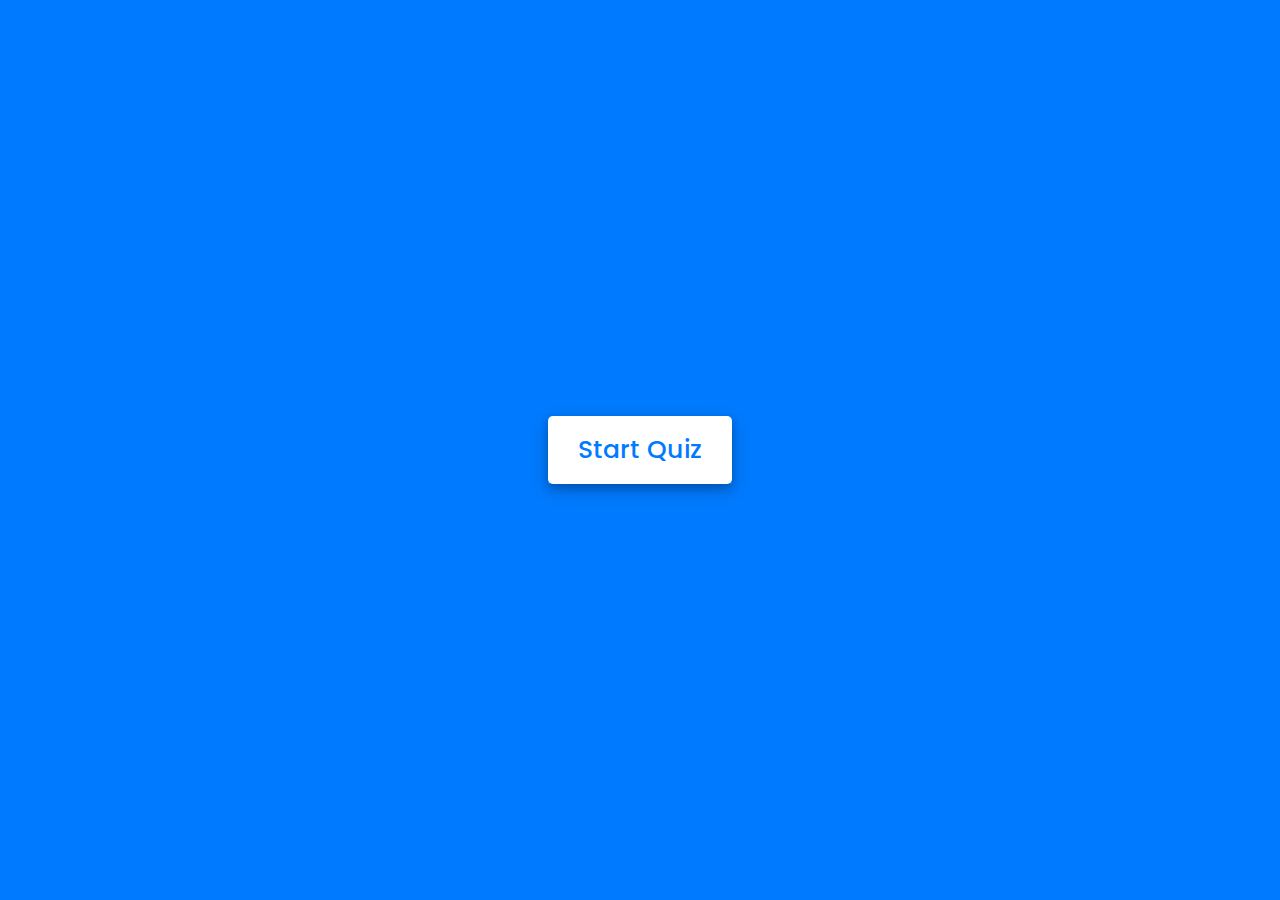
<file: mkt/index.html>
<!-- Created By CodingNepal - www.codingnepalweb.com  -->
<!DOCTYPE html>
<html lang="en">

<head>
    <meta charset="UTF-8">
    <meta name="viewport" content="width=device-width, initial-scale=1.0">
    <title>MKT</title>
    <link rel="stylesheet" href="style1.css">
    <!-- FontAweome CDN Link for Icons-->
    <link rel="stylesheet" href="https://cdnjs.cloudflare.com/ajax/libs/font-awesome/5.15.3/css/all.min.css" />
</head>

<body>
    <!-- start Quiz button -->
    <div class="start_btn"><button>Start Quiz</button></div>

    <!-- Info Box -->
    <div class="info_box">
        <div class="info-title"><span>Some Rules of this Quiz</span></div>
        <div class="info-list">
            <div class="info">1. You will have only <span>15 seconds</span> per each question.</div>
            <div class="info">2. Once you select your answer, it can't be undone.</div>
            <div class="info">3. You can't select any option once time goes off.</div>
            <div class="info">4. You can't exit from the Quiz while you're playing.</div>
            <div class="info">5. You'll get points on the basis of your correct answers.</div>
        </div>
        <div class="buttons">
            <button class="quit">Exit Quiz</button>
            <button class="restart">Continue</button>
        </div>
    </div>

    <!-- Quiz Box -->
    <div class="quiz_box">
        <header>
            <div class="title">MKT</div>
            <div class="runbox">
                <input class="input" type="text" id="pg" placeholder="">
                <div class="run_button">
                    <button class="quit">Run</button>
                </div>
            </div>
        </header>
        <section>
            <div class="que_text">
                <!-- Here I've inserted question from JavaScript -->
            </div>
            <div class="option_list">
                <!-- Here I've inserted options from JavaScript -->
            </div>
        </section>

        <!-- footer of Quiz Box -->
        <footer>
            <div class="total_que">
                <!-- Here I've inserted Question Count Number from JavaScript -->
            </div>
            <button class="next_btn">Next Quest</button>
        </footer>
    </div>

    <!-- Result Box -->
    <div class="result_box">
        <div class="icon">
            <i class="fas fa-crown"></i>
        </div>
        <div class="complete_text">You've completed the Quiz!</div>
        <div class="score_text">
            <!-- Here I've inserted Score Result from JavaScript -->
        </div>
        <div class="buttons">
            <button class="restart">Replay Quiz</button>
            <button class="quit">Quit Quiz</button>
        </div>
    </div>

    <!-- Inside this JavaScript file I've inserted Questions and Options only -->
    <script src="js/questions.js"></script>

    <!-- Inside this JavaScript file I've coded all Quiz Codes -->
    <script src="js/script.js"></script>

</body>

</html>
</file>
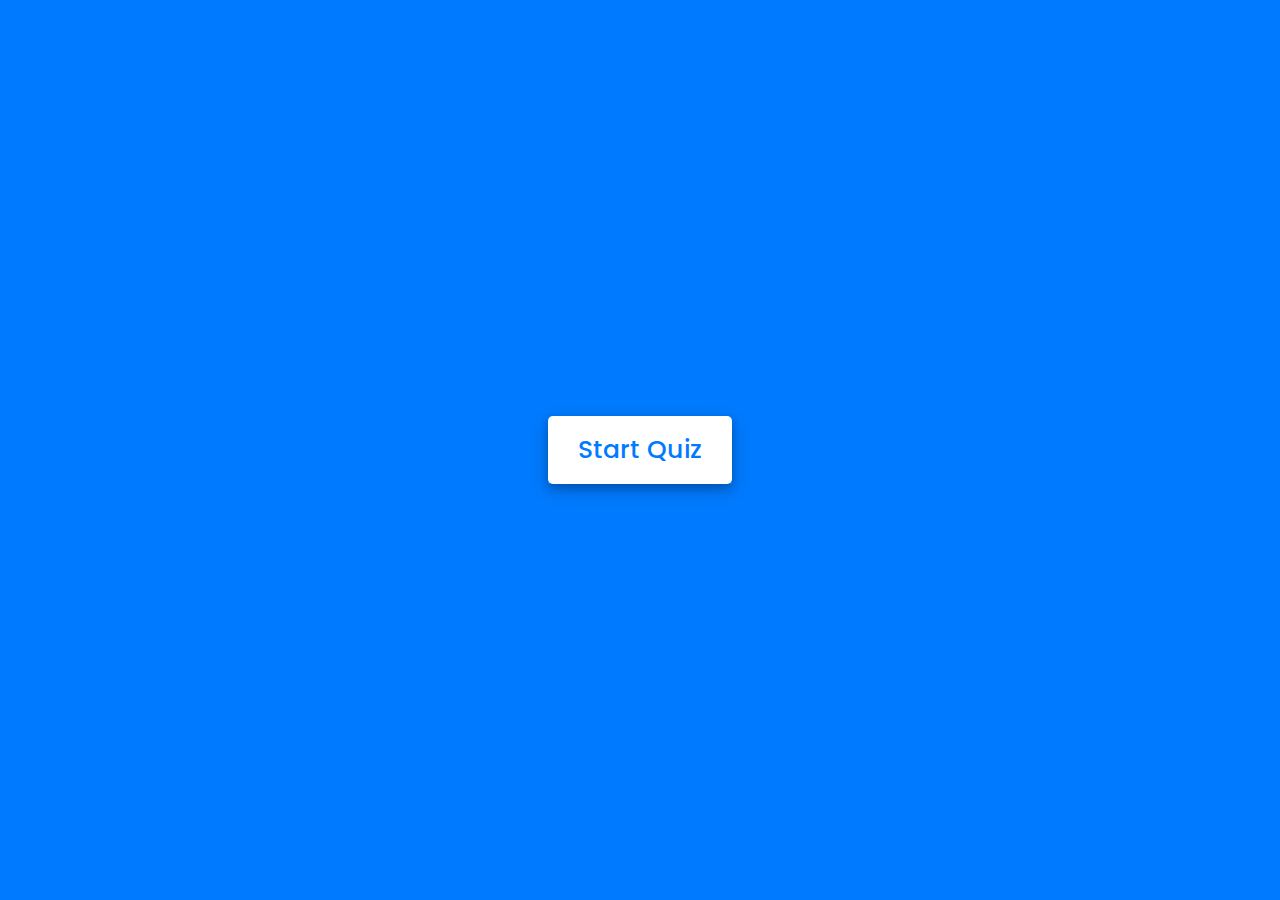
<file: ssg/index.html>
<!-- Created By CodingNepal - www.codingnepalweb.com  -->
<!DOCTYPE html>
<html lang="en">

<head>
    <meta charset="UTF-8">
    <meta name="viewport" content="width=device-width, initial-scale=1.0">
    <title>SSG</title>
    <link rel="stylesheet" href="style1.css">
    <!-- FontAweome CDN Link for Icons-->
    <link rel="stylesheet" href="https://cdnjs.cloudflare.com/ajax/libs/font-awesome/5.15.3/css/all.min.css" />
</head>

<body>
    <!-- start Quiz button -->
    <div class="start_btn"><button>Start Quiz</button></div>

    <!-- Info Box -->
    <div class="info_box">
        <div class="info-title"><span>Some Rules of this Quiz</span></div>
        <div class="info-list">
            <div class="info">1. You will have only <span>15 seconds</span> per each question.</div>
            <div class="info">2. Once you select your answer, it can't be undone.</div>
            <div class="info">3. You can't select any option once time goes off.</div>
            <div class="info">4. You can't exit from the Quiz while you're playing.</div>
            <div class="info">5. You'll get points on the basis of your correct answers.</div>
        </div>
        <div class="buttons">
            <button class="quit">Exit Quiz</button>
            <button class="restart">Continue</button>
        </div>
    </div>

    <!-- Quiz Box -->
    <div class="quiz_box">
        <header>
            <div class="title">SSG</div>
            <div class="runbox">
                <input class="input" type="text" id="pg" placeholder="">
                <div class="run_button">
                    <button class="quit">Run</button>
                </div>
            </div>
        </header>
        <section>
            <div class="que_text">
                <!-- Here I've inserted question from JavaScript -->
            </div>
            <div class="option_list">
                <!-- Here I've inserted options from JavaScript -->
            </div>
        </section>

        <!-- footer of Quiz Box -->
        <footer>
            <div class="total_que">
                <!-- Here I've inserted Question Count Number from JavaScript -->
            </div>
            <button class="next_btn">Next Quest</button>
        </footer>
    </div>

    <!-- Result Box -->
    <div class="result_box">
        <div class="icon">
            <i class="fas fa-crown"></i>
        </div>
        <div class="complete_text">You've completed the Quiz!</div>
        <div class="score_text">
            <!-- Here I've inserted Score Result from JavaScript -->
        </div>
        <div class="buttons">
            <button class="restart">Replay Quiz</button>
            <button class="quit">Quit Quiz</button>
        </div>
    </div>

    <!-- Inside this JavaScript file I've inserted Questions and Options only -->
    <script src="js/questions.js"></script>

    <!-- Inside this JavaScript file I've coded all Quiz Codes -->
    <script src="js/script.js"></script>

</body>

</html>
</file>
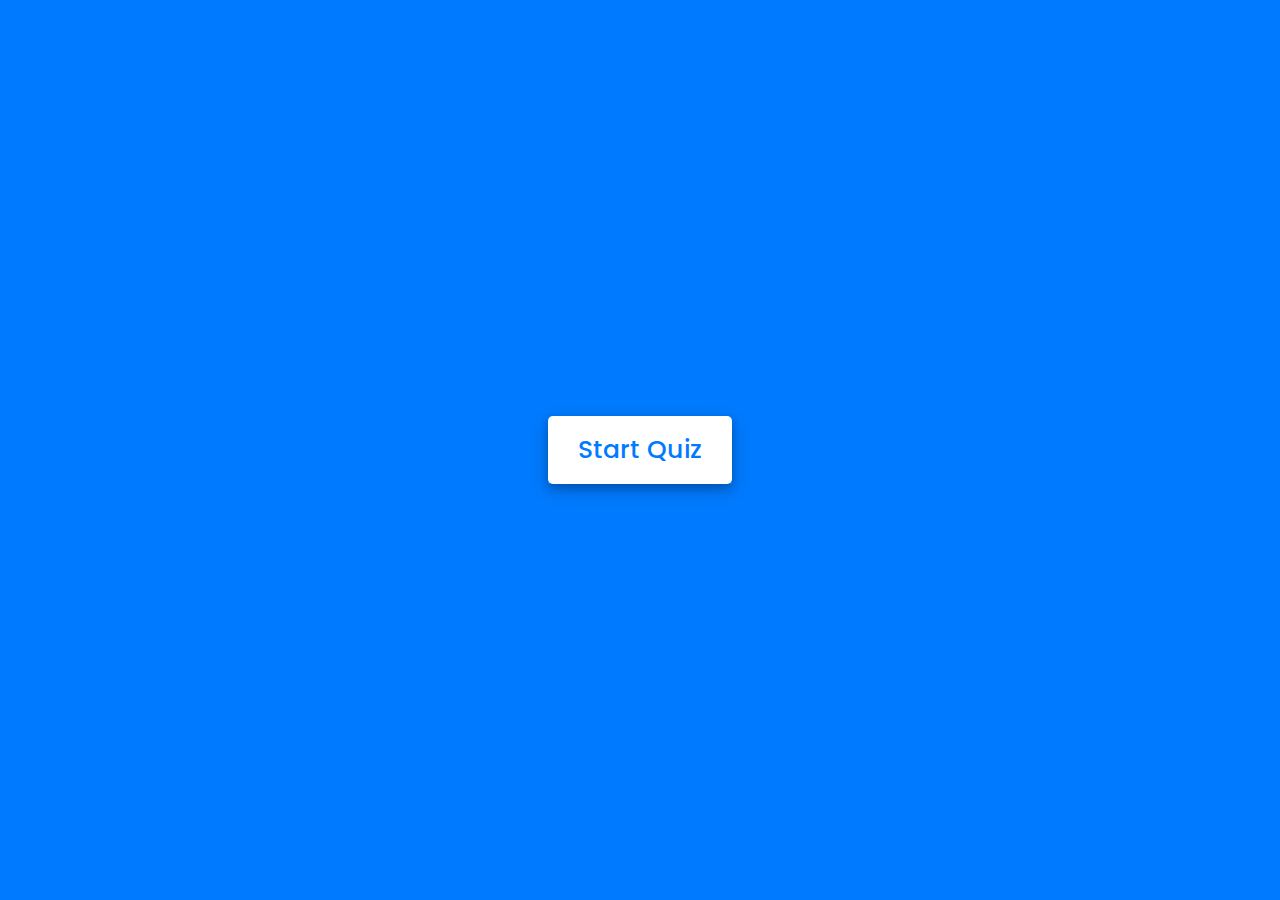
<file: mkt/mkt-test/index.html>
<!-- Created By CodingNepal - www.codingnepalweb.com  -->
<!DOCTYPE html>
<html lang="en">

<head>
    <meta charset="UTF-8">
    <meta name="viewport" content="width=device-width, initial-scale=1.0">
    <title>MKT</title>
    <link rel="stylesheet" href="style1.css">
    <!-- FontAweome CDN Link for Icons-->
    <link rel="stylesheet" href="https://cdnjs.cloudflare.com/ajax/libs/font-awesome/5.15.3/css/all.min.css" />
</head>

<body>
    <!-- start Quiz button -->
    <div class="start_btn"><button>Start Quiz</button></div>

    <!-- Info Box -->
    <div class="info_box">
        <div class="info-title"><span>Some Rules of this Quiz</span></div>
        <div class="info-list">
            <div class="">
                <p>So cau</p>
                <input class="input" type="text" id="sc" placeholder="40">
            </div>
            <div>
                <p>Gioi han</p>
                <input class="input" type="text" id="gh" placeholder="1000">
            </div>
        </div>
        <div class="buttons">
            <button class="quit">Exit Quiz</button>
            <button class="restart">Continue</button>
        </div>
    </div>

    <!-- Quiz Box -->
    <div class="quiz_box">
        <header>
            <div class="title">BAI KIEM TRA MKT</div>
        </header>
        <section>
            <div class="que_text">
                <!-- Here I've inserted question from JavaScript -->
            </div>
            <div class="option_list">
                <!-- Here I've inserted options from JavaScript -->
            </div>
        </section>

        <!-- footer of Quiz Box -->
        <footer>
            <div class="total_que">
                <!-- Here I've inserted Question Count Number from JavaScript -->
            </div>
            <button class="next_btn">Next Quest</button>
        </footer>
    </div>

    <!-- Result Box -->
    <div class="result_box">
        <div class="icon">
            <i class="fas fa-crown"></i>
        </div>
        <div class="complete_text">You've completed the Quiz!</div>
        <div class="score_text">
            <!-- Here I've inserted Score Result from JavaScript -->
        </div>
        <div class="buttons">
            <button class="restart">Replay Quiz</button>
            <button class="quit">Quit Quiz</button>
        </div>
    </div>

    <!-- Inside this JavaScript file I've inserted Questions and Options only -->
    <script src="../js/questions.js"></script>

    <!-- Inside this JavaScript file I've coded all Quiz Codes -->
    <script src="js/script.js"></script>

</body>

</html>
</file>
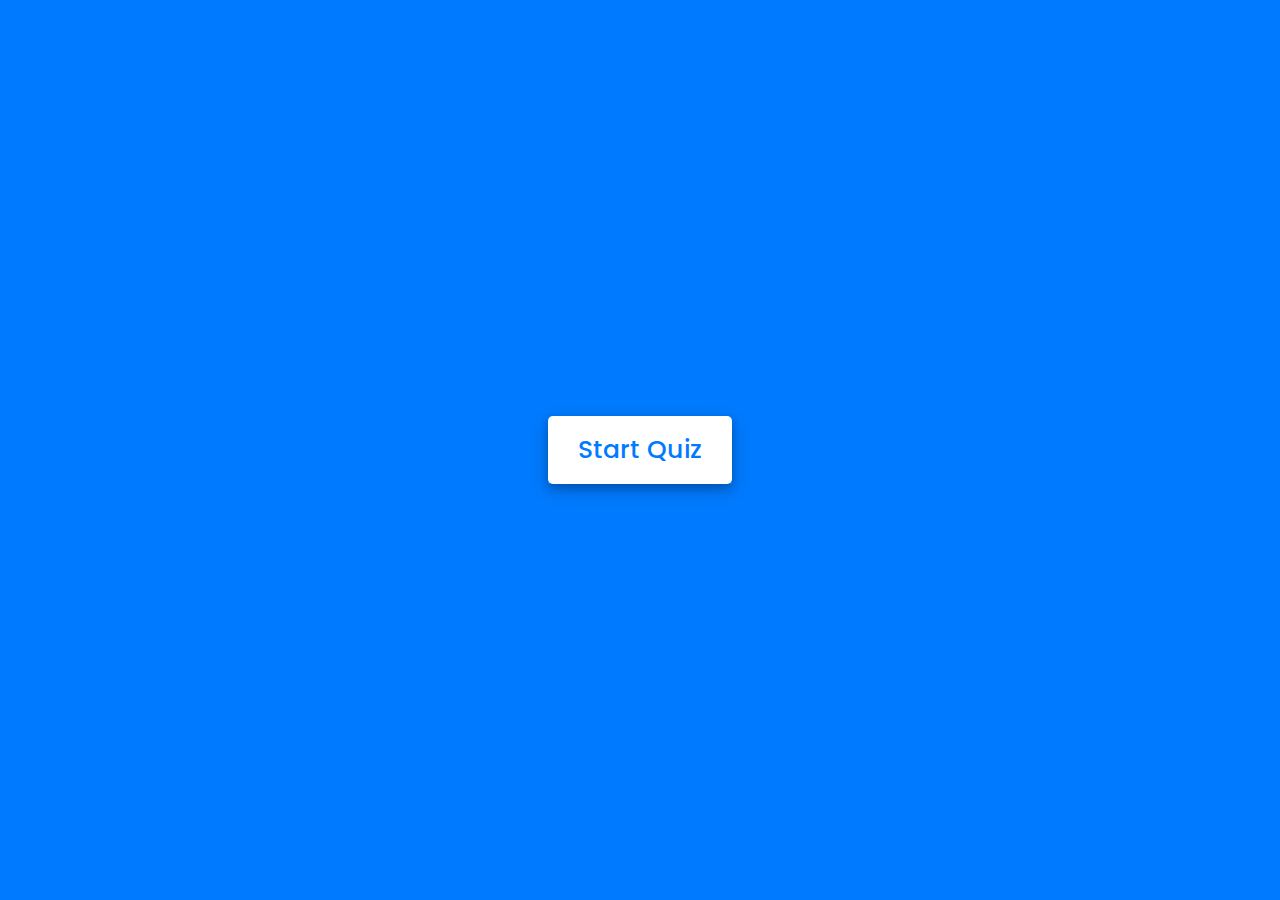
<file: ssg/ssg-test/index.html>
<!-- Created By CodingNepal - www.codingnepalweb.com  -->
<!DOCTYPE html>
<html lang="en">

<head>
    <meta charset="UTF-8">
    <meta name="viewport" content="width=device-width, initial-scale=1.0">
    <title>SSG quiz</title>
    <link rel="stylesheet" href="style1.css">
    <!-- FontAweome CDN Link for Icons-->
    <link rel="stylesheet" href="https://cdnjs.cloudflare.com/ajax/libs/font-awesome/5.15.3/css/all.min.css" />
</head>

<body>
    <!-- start Quiz button -->
    <div class="start_btn"><button>Start Quiz</button></div>

    <!-- Info Box -->
    <div class="info_box">
        <div class="info-title"><span>Some Rules of this Quiz</span></div>
        <div class="info-list">
            <div class="">
                <p>So cau</p>
                <input class="input" type="text" id="sc" placeholder="40">
            </div>
            <div>
                <p>Gioi han</p>
                <input class="input" type="text" id="gh" placeholder="1000">
            </div>
        </div>
        <div class="buttons">
            <button class="quit">Exit Quiz</button>
            <button class="restart">Continue</button>
        </div>
    </div>

    <!-- Quiz Box -->
    <div class="quiz_box">
        <header>
            <div class="title">BAI KIEM TRA SSG</div>
        </header>
        <section>
            <div class="que_text">
                <!-- Here I've inserted question from JavaScript -->
            </div>
            <div class="option_list">
                <!-- Here I've inserted options from JavaScript -->
            </div>
        </section>

        <!-- footer of Quiz Box -->
        <footer>
            <div class="total_que">
                <!-- Here I've inserted Question Count Number from JavaScript -->
            </div>
            <button class="next_btn">Next Quest</button>
        </footer>
    </div>

    <!-- Result Box -->
    <div class="result_box">
        <div class="icon">
            <i class="fas fa-crown"></i>
        </div>
        <div class="complete_text">You've completed the Quiz!</div>
        <div class="score_text">
            <!-- Here I've inserted Score Result from JavaScript -->
        </div>
        <div class="buttons">
            <button class="restart">Replay Quiz</button>
            <button class="quit">Quit Quiz</button>
        </div>
    </div>

    <!-- Inside this JavaScript file I've inserted Questions and Options only -->
    <script src="../js/questions.js"></script>

    <!-- Inside this JavaScript file I've coded all Quiz Codes -->
    <script src="js/script.js"></script>

</body>

</html>
</file>
<file: mkt/style1.css>
/* importing google fonts */
@import url('https://fonts.googleapis.com/css2?family=Poppins:wght@200;300;400;500;600;700&display=swap');

* {
    margin: 0;
    padding: 0;
    box-sizing: border-box;
    font-family: 'Poppins', sans-serif;
}

body {
    background: #007bff;
}

::selection {
    color: #fff;
    background: #007bff;
}

.start_btn,
.info_box,
.quiz_box,
.result_box {
    position: absolute;
    top: 50%;
    left: 50%;
    transform: translate(-50%, -50%);
    box-shadow: 0 4px 8px 0 rgba(0, 0, 0, 0.2),
        0 6px 20px 0 rgba(0, 0, 0, 0.19);
}

.info_box.activeInfo,
.quiz_box.activeQuiz,
.result_box.activeResult {
    opacity: 1;
    z-index: 5;
    pointer-events: auto;
    transform: translate(-50%, -50%) scale(1);
}

.start_btn button {
    font-size: 25px;
    font-weight: 500;
    color: #007bff;
    padding: 15px 30px;
    outline: none;
    border: none;
    border-radius: 5px;
    background: #fff;
    cursor: pointer;
}

.info_box {
    width: 550px;
    background: #fff;
    border-radius: 5px;
    transform: translate(-50%, -50%) scale(0.9);
    opacity: 0;
    pointer-events: none;
    transition: all 0.3s ease;
}

.info_box .info-title {
    height: 60px;
    width: 100%;
    border-bottom: 1px solid lightgrey;
    display: flex;
    align-items: center;
    padding: 0 30px;
    border-radius: 5px 5px 0 0;
    font-size: 20px;
    font-weight: 600;
}

.info_box .info-list {
    padding: 15px 30px;
}

.info_box .info-list .info {
    margin: 5px 0;
    font-size: 17px;
}

.info_box .info-list .info span {
    font-weight: 600;
    color: #007bff;
}

.info_box .buttons {
    height: 60px;
    display: flex;
    align-items: center;
    justify-content: flex-end;
    padding: 0 30px;
    border-top: 1px solid lightgrey;
}

.info_box .buttons button {
    margin: 0 5px;
    height: 40px;
    width: 100px;
    font-size: 16px;
    font-weight: 500;
    cursor: pointer;
    border: none;
    outline: none;
    border-radius: 5px;
    border: 1px solid #007bff;
    transition: all 0.3s ease;
}

.quiz_box {
    width: 550px;
    background: #fff;
    border-radius: 5px;
    transform: translate(-50%, -50%) scale(0.9);
    opacity: 0;
    pointer-events: none;
    transition: all 0.3s ease;
}

.quiz_box header {
    position: relative;
    z-index: 2;
    height: 70px;
    padding: 0 30px;
    background: #fff;
    border-radius: 5px 5px 0 0;
    display: flex;
    align-items: center;
    justify-content: space-between;
    box-shadow: 0px 3px 5px 1px rgba(0, 0, 0, 0.1);
}

.quiz_box header .runbox {
    background: #fff;
    display: flex;
    align-items: flex-end;
}

.quiz_box header .runbox .input {
    height: 40px;
    width: 60px;
    padding: 0 10px;
    border-radius: 3px;
    border: 1px solid #007bff;
    font-size: 18px;
    outline: none;
}

.quiz_box header .title {
    font-size: 20px;
    font-weight: 600;
}

.quiz_box header .timer {
    color: #004085;
    background: #cce5ff;
    border: 1px solid #b8daff;
    height: 45px;
    padding: 0 8px;
    border-radius: 5px;
    display: flex;
    align-items: center;
    justify-content: space-between;
    width: 145px;
}

.quiz_box header .timer .time_left_txt {
    font-weight: 400;
    font-size: 17px;
    user-select: none;
}

.quiz_box header .timer .timer_sec {
    font-size: 18px;
    font-weight: 500;
    height: 30px;
    width: 45px;
    color: #fff;
    border-radius: 5px;
    line-height: 30px;
    text-align: center;
    background: #343a40;
    border: 1px solid #343a40;
    user-select: none;
}

.quiz_box header .time_line {
    position: absolute;
    bottom: 0px;
    left: 0px;
    height: 3px;
    background: #007bff;
}

.quiz_box .run_button button {
    margin: 0 5px;
    height: 40px;
    width: 60px;
    font-size: 16px;
    font-weight: 500;
    cursor: pointer;
    border: none;
    outline: none;
    border-radius: 5px;
    border: 1px solid #007bff;
    transition: all 0.3s ease;
}

section {
    padding: 25px 30px 20px 30px;
    background: #fff;
}

section .que_text {
    font-size: 25px;
    font-weight: 600;
}

section .option_list {
    padding: 20px 0px;
    display: block;
}

section .option_list .option {
    background: aliceblue;
    border: 1px solid #84c5fe;
    border-radius: 5px;
    padding: 8px 15px;
    font-size: 17px;
    margin-bottom: 15px;
    cursor: pointer;
    transition: all 0.3s ease;
    display: flex;
    align-items: center;
    justify-content: space-between;
}

section .option_list .option:last-child {
    margin-bottom: 0px;
}

section .option_list .option:hover {
    color: #004085;
    background: #cce5ff;
    border: 1px solid #b8daff;
}

section .option_list .option.correct {
    color: #155724;
    background: #d4edda;
    border: 1px solid #c3e6cb;
}

section .option_list .option.incorrect {
    color: #721c24;
    background: #f8d7da;
    border: 1px solid #f5c6cb;
}

section .option_list .option.disabled {
    pointer-events: none;
}

section .option_list .option .icon {
    height: 26px;
    width: 26px;
    border: 2px solid transparent;
    border-radius: 50%;
    text-align: center;
    font-size: 13px;
    pointer-events: none;
    transition: all 0.3s ease;
    line-height: 24px;
}

.option_list .option .icon.tick {
    color: #23903c;
    border-color: #23903c;
    background: #d4edda;
}

.option_list .option .icon.cross {
    color: #a42834;
    background: #f8d7da;
    border-color: #a42834;
}

footer {
    height: 60px;
    padding: 0 30px;
    display: flex;
    align-items: center;
    justify-content: space-between;
    border-top: 1px solid lightgrey;
}

footer .total_que span {
    display: flex;
    user-select: none;
}

footer .total_que span p {
    font-weight: 500;
    padding: 0 5px;
}

footer .total_que span p:first-child {
    padding-left: 0px;
}

footer button {
    height: 40px;
    padding: 0 13px;
    font-size: 18px;
    font-weight: 400;
    cursor: pointer;
    border: none;
    outline: none;
    color: #fff;
    border-radius: 5px;
    background: #007bff;
    border: 1px solid #007bff;
    line-height: 10px;
    opacity: 0;
    pointer-events: none;
    transform: scale(0.95);
    transition: all 0.3s ease;
}

footer button:hover {
    background: #0263ca;
}

footer button.show {
    opacity: 1;
    pointer-events: auto;
    transform: scale(1);
}

.result_box {
    background: #fff;
    border-radius: 5px;
    display: flex;
    padding: 25px 30px;
    width: 450px;
    align-items: center;
    flex-direction: column;
    justify-content: center;
    transform: translate(-50%, -50%) scale(0.9);
    opacity: 0;
    pointer-events: none;
    transition: all 0.3s ease;
}

.result_box .icon {
    font-size: 100px;
    color: #007bff;
    margin-bottom: 10px;
}

.result_box .complete_text {
    font-size: 20px;
    font-weight: 500;
}

.result_box .score_text span {
    display: flex;
    margin: 10px 0;
    font-size: 18px;
    font-weight: 500;
}

.result_box .score_text span p {
    padding: 0 4px;
    font-weight: 600;
}

.result_box .buttons {
    display: flex;
    margin: 20px 0;
}

.result_box .buttons button {
    margin: 0 10px;
    height: 45px;
    padding: 0 20px;
    font-size: 18px;
    font-weight: 500;
    cursor: pointer;
    border: none;
    outline: none;
    border-radius: 5px;
    border: 1px solid #007bff;
    transition: all 0.3s ease;
}

.buttons button.restart {
    color: #fff;
    background: #007bff;
}

.buttons button.restart:hover {
    background: #0263ca;
}

.buttons button.quit {
    color: #007bff;
    background: #fff;
}

.buttons button.quit:hover {
    color: #fff;
    background: #007bff;
}

.run_button button.quit {
    color: #007bff;
    background: #fff;
}

.run_button button.quit:hover {
    color: #fff;
    background: #007bff;
}
</file>
<file: ssg/style1.css>
/* importing google fonts */
@import url('https://fonts.googleapis.com/css2?family=Poppins:wght@200;300;400;500;600;700&display=swap');

* {
    margin: 0;
    padding: 0;
    box-sizing: border-box;
    font-family: 'Poppins', sans-serif;
}

body {
    background: #007bff;
}

::selection {
    color: #fff;
    background: #007bff;
}

.start_btn,
.info_box,
.quiz_box,
.result_box {
    position: absolute;
    top: 50%;
    left: 50%;
    transform: translate(-50%, -50%);
    box-shadow: 0 4px 8px 0 rgba(0, 0, 0, 0.2),
        0 6px 20px 0 rgba(0, 0, 0, 0.19);
}

.info_box.activeInfo,
.quiz_box.activeQuiz,
.result_box.activeResult {
    opacity: 1;
    z-index: 5;
    pointer-events: auto;
    transform: translate(-50%, -50%) scale(1);
}

.start_btn button {
    font-size: 25px;
    font-weight: 500;
    color: #007bff;
    padding: 15px 30px;
    outline: none;
    border: none;
    border-radius: 5px;
    background: #fff;
    cursor: pointer;
}

.info_box {
    width: 550px;
    background: #fff;
    border-radius: 5px;
    transform: translate(-50%, -50%) scale(0.9);
    opacity: 0;
    pointer-events: none;
    transition: all 0.3s ease;
}

.info_box .info-title {
    height: 60px;
    width: 100%;
    border-bottom: 1px solid lightgrey;
    display: flex;
    align-items: center;
    padding: 0 30px;
    border-radius: 5px 5px 0 0;
    font-size: 20px;
    font-weight: 600;
}

.info_box .info-list {
    padding: 15px 30px;
}

.info_box .info-list .info {
    margin: 5px 0;
    font-size: 17px;
}

.info_box .info-list .info span {
    font-weight: 600;
    color: #007bff;
}

.info_box .buttons {
    height: 60px;
    display: flex;
    align-items: center;
    justify-content: flex-end;
    padding: 0 30px;
    border-top: 1px solid lightgrey;
}

.info_box .buttons button {
    margin: 0 5px;
    height: 40px;
    width: 100px;
    font-size: 16px;
    font-weight: 500;
    cursor: pointer;
    border: none;
    outline: none;
    border-radius: 5px;
    border: 1px solid #007bff;
    transition: all 0.3s ease;
}

.quiz_box {
    width: 550px;
    background: #fff;
    border-radius: 5px;
    transform: translate(-50%, -50%) scale(0.9);
    opacity: 0;
    pointer-events: none;
    transition: all 0.3s ease;
}

.quiz_box header {
    position: relative;
    z-index: 2;
    height: 70px;
    padding: 0 30px;
    background: #fff;
    border-radius: 5px 5px 0 0;
    display: flex;
    align-items: center;
    justify-content: space-between;
    box-shadow: 0px 3px 5px 1px rgba(0, 0, 0, 0.1);
}

.quiz_box header .runbox {
    background: #fff;
    display: flex;
    align-items: flex-end;
}

.quiz_box header .runbox .input {
    height: 40px;
    width: 60px;
    padding: 0 10px;
    border-radius: 3px;
    border: 1px solid #007bff;
    font-size: 18px;
    outline: none;
}

.quiz_box header .title {
    font-size: 20px;
    font-weight: 600;
}

.quiz_box header .timer {
    color: #004085;
    background: #cce5ff;
    border: 1px solid #b8daff;
    height: 45px;
    padding: 0 8px;
    border-radius: 5px;
    display: flex;
    align-items: center;
    justify-content: space-between;
    width: 145px;
}

.quiz_box header .timer .time_left_txt {
    font-weight: 400;
    font-size: 17px;
    user-select: none;
}

.quiz_box header .timer .timer_sec {
    font-size: 18px;
    font-weight: 500;
    height: 30px;
    width: 45px;
    color: #fff;
    border-radius: 5px;
    line-height: 30px;
    text-align: center;
    background: #343a40;
    border: 1px solid #343a40;
    user-select: none;
}

.quiz_box header .time_line {
    position: absolute;
    bottom: 0px;
    left: 0px;
    height: 3px;
    background: #007bff;
}

.quiz_box .run_button button {
    margin: 0 5px;
    height: 40px;
    width: 60px;
    font-size: 16px;
    font-weight: 500;
    cursor: pointer;
    border: none;
    outline: none;
    border-radius: 5px;
    border: 1px solid #007bff;
    transition: all 0.3s ease;
}

section {
    padding: 25px 30px 20px 30px;
    background: #fff;
}

section .que_text {
    font-size: 25px;
    font-weight: 600;
}

section .option_list {
    padding: 20px 0px;
    display: block;
}

section .option_list .option {
    background: aliceblue;
    border: 1px solid #84c5fe;
    border-radius: 5px;
    padding: 8px 15px;
    font-size: 17px;
    margin-bottom: 15px;
    cursor: pointer;
    transition: all 0.3s ease;
    display: flex;
    align-items: center;
    justify-content: space-between;
}

section .option_list .option:last-child {
    margin-bottom: 0px;
}

section .option_list .option:hover {
    color: #004085;
    background: #cce5ff;
    border: 1px solid #b8daff;
}

section .option_list .option.correct {
    color: #155724;
    background: #d4edda;
    border: 1px solid #c3e6cb;
}

section .option_list .option.incorrect {
    color: #721c24;
    background: #f8d7da;
    border: 1px solid #f5c6cb;
}

section .option_list .option.disabled {
    pointer-events: none;
}

section .option_list .option .icon {
    height: 26px;
    width: 26px;
    border: 2px solid transparent;
    border-radius: 50%;
    text-align: center;
    font-size: 13px;
    pointer-events: none;
    transition: all 0.3s ease;
    line-height: 24px;
}

.option_list .option .icon.tick {
    color: #23903c;
    border-color: #23903c;
    background: #d4edda;
}

.option_list .option .icon.cross {
    color: #a42834;
    background: #f8d7da;
    border-color: #a42834;
}

footer {
    height: 60px;
    padding: 0 30px;
    display: flex;
    align-items: center;
    justify-content: space-between;
    border-top: 1px solid lightgrey;
}

footer .total_que span {
    display: flex;
    user-select: none;
}

footer .total_que span p {
    font-weight: 500;
    padding: 0 5px;
}

footer .total_que span p:first-child {
    padding-left: 0px;
}

footer button {
    height: 40px;
    padding: 0 13px;
    font-size: 18px;
    font-weight: 400;
    cursor: pointer;
    border: none;
    outline: none;
    color: #fff;
    border-radius: 5px;
    background: #007bff;
    border: 1px solid #007bff;
    line-height: 10px;
    opacity: 0;
    pointer-events: none;
    transform: scale(0.95);
    transition: all 0.3s ease;
}

footer button:hover {
    background: #0263ca;
}

footer button.show {
    opacity: 1;
    pointer-events: auto;
    transform: scale(1);
}

.result_box {
    background: #fff;
    border-radius: 5px;
    display: flex;
    padding: 25px 30px;
    width: 450px;
    align-items: center;
    flex-direction: column;
    justify-content: center;
    transform: translate(-50%, -50%) scale(0.9);
    opacity: 0;
    pointer-events: none;
    transition: all 0.3s ease;
}

.result_box .icon {
    font-size: 100px;
    color: #007bff;
    margin-bottom: 10px;
}

.result_box .complete_text {
    font-size: 20px;
    font-weight: 500;
}

.result_box .score_text span {
    display: flex;
    margin: 10px 0;
    font-size: 18px;
    font-weight: 500;
}

.result_box .score_text span p {
    padding: 0 4px;
    font-weight: 600;
}

.result_box .buttons {
    display: flex;
    margin: 20px 0;
}

.result_box .buttons button {
    margin: 0 10px;
    height: 45px;
    padding: 0 20px;
    font-size: 18px;
    font-weight: 500;
    cursor: pointer;
    border: none;
    outline: none;
    border-radius: 5px;
    border: 1px solid #007bff;
    transition: all 0.3s ease;
}

.buttons button.restart {
    color: #fff;
    background: #007bff;
}

.buttons button.restart:hover {
    background: #0263ca;
}

.buttons button.quit {
    color: #007bff;
    background: #fff;
}

.buttons button.quit:hover {
    color: #fff;
    background: #007bff;
}

.run_button button.quit {
    color: #007bff;
    background: #fff;
}

.run_button button.quit:hover {
    color: #fff;
    background: #007bff;
}
</file>
<file: mkt/mkt-test/style1.css>
/* importing google fonts */
@import url('https://fonts.googleapis.com/css2?family=Poppins:wght@200;300;400;500;600;700&display=swap');

* {
    margin: 0;
    padding: 0;
    box-sizing: border-box;
    font-family: 'Poppins', sans-serif;
}

body {
    background: #007bff;
}

::selection {
    color: #fff;
    background: #007bff;
}

.start_btn,
.info_box,
.quiz_box,
.result_box {
    position: absolute;
    top: 50%;
    left: 50%;
    transform: translate(-50%, -50%);
    box-shadow: 0 4px 8px 0 rgba(0, 0, 0, 0.2),
        0 6px 20px 0 rgba(0, 0, 0, 0.19);
}

.info_box.activeInfo,
.quiz_box.activeQuiz,
.result_box.activeResult {
    opacity: 1;
    z-index: 5;
    pointer-events: auto;
    transform: translate(-50%, -50%) scale(1);
}

.input {
    height: 40px;
    width: 60px;
    padding: 0 10px;
    border-radius: 3px;
    border: 1px solid #007bff;
    font-size: 18px;
    outline: none;
}

.start_btn button {
    font-size: 25px;
    font-weight: 500;
    color: #007bff;
    padding: 15px 30px;
    outline: none;
    border: none;
    border-radius: 5px;
    background: #fff;
    cursor: pointer;
}

.info_box {
    width: auto;
    background: #fff;
    border-radius: 5px;
    transform: translate(-50%, -50%) scale(0.9);
    opacity: 0;
    pointer-events: none;
    transition: all 0.3s ease;
}

.info_box .info-title {
    height: 60px;
    width: 100%;
    border-bottom: 1px solid lightgrey;
    display: flex;
    align-items: center;
    padding: 0 30px;
    border-radius: 5px 5px 0 0;
    font-size: 20px;
    font-weight: 600;
}

.info_box .info-list {
    padding: 15px 30px;
    display: flex;
    align-items: center;
    justify-content: space-between;
}

.info_box .info-list .info {
    margin: 5px 0;
    font-size: 17px;
}

.info_box .info-list .info span {
    font-weight: 600;
    color: #007bff;
}

.info_box .buttons {
    height: 60px;
    display: flex;
    align-items: center;
    justify-content: flex-end;
    padding: 0 30px;
    border-top: 1px solid lightgrey;
}

.info_box .buttons button {
    margin: 0 5px;
    height: 40px;
    width: 100px;
    font-size: 16px;
    font-weight: 500;
    cursor: pointer;
    border: none;
    outline: none;
    border-radius: 5px;
    border: 1px solid #007bff;
    transition: all 0.3s ease;
}

.quiz_box {
    width: 550px;
    background: #fff;
    border-radius: 5px;
    transform: translate(-50%, -50%) scale(0.9);
    opacity: 0;
    pointer-events: none;
    transition: all 0.3s ease;
}

.quiz_box header {
    position: relative;
    z-index: 2;
    height: 70px;
    padding: 0 30px;
    background: #fff;
    border-radius: 5px 5px 0 0;
    display: flex;
    align-items: center;
    justify-content: space-between;
    box-shadow: 0px 3px 5px 1px rgba(0, 0, 0, 0.1);
}

.quiz_box header .runbox {
    background: #fff;
    display: flex;
    align-items: flex-end;
}

.quiz_box header .runbox .input {
    height: 40px;
    width: 60px;
    padding: 0 10px;
    border-radius: 3px;
    border: 1px solid #007bff;
    font-size: 18px;
    outline: none;
}

.quiz_box header .title {
    font-size: 20px;
    font-weight: 600;
}

.quiz_box header .timer {
    color: #004085;
    background: #cce5ff;
    border: 1px solid #b8daff;
    height: 45px;
    padding: 0 8px;
    border-radius: 5px;
    display: flex;
    align-items: center;
    justify-content: space-between;
    width: 145px;
}

.quiz_box header .timer .time_left_txt {
    font-weight: 400;
    font-size: 17px;
    user-select: none;
}

.quiz_box header .timer .timer_sec {
    font-size: 18px;
    font-weight: 500;
    height: 30px;
    width: 45px;
    color: #fff;
    border-radius: 5px;
    line-height: 30px;
    text-align: center;
    background: #343a40;
    border: 1px solid #343a40;
    user-select: none;
}

.quiz_box header .time_line {
    position: absolute;
    bottom: 0px;
    left: 0px;
    height: 3px;
    background: #007bff;
}

.quiz_box .run_button button {
    margin: 0 5px;
    height: 40px;
    width: 60px;
    font-size: 16px;
    font-weight: 500;
    cursor: pointer;
    border: none;
    outline: none;
    border-radius: 5px;
    border: 1px solid #007bff;
    transition: all 0.3s ease;
}

section {
    padding: 25px 30px 20px 30px;
    background: #fff;
}

section .que_text {
    font-size: 25px;
    font-weight: 600;
}

section .option_list {
    padding: 20px 0px;
    display: block;
}

section .option_list .option {
    background: aliceblue;
    border: 1px solid #84c5fe;
    border-radius: 5px;
    padding: 8px 15px;
    font-size: 17px;
    margin-bottom: 15px;
    cursor: pointer;
    transition: all 0.3s ease;
    display: flex;
    align-items: center;
    justify-content: space-between;
}

section .option_list .option:last-child {
    margin-bottom: 0px;
}

section .option_list .option:hover {
    color: #004085;
    background: #cce5ff;
    border: 1px solid #b8daff;
}

section .option_list .option.correct {
    color: #155724;
    background: #d4edda;
    border: 1px solid #c3e6cb;
}

section .option_list .option.incorrect {
    color: #721c24;
    background: #f8d7da;
    border: 1px solid #f5c6cb;
}

section .option_list .option.disabled {
    pointer-events: none;
}

section .option_list .option .icon {
    height: 26px;
    width: 26px;
    border: 2px solid transparent;
    border-radius: 50%;
    text-align: center;
    font-size: 13px;
    pointer-events: none;
    transition: all 0.3s ease;
    line-height: 24px;
}

.option_list .option .icon.tick {
    color: #23903c;
    border-color: #23903c;
    background: #d4edda;
}

.option_list .option .icon.cross {
    color: #a42834;
    background: #f8d7da;
    border-color: #a42834;
}

footer {
    height: 60px;
    padding: 0 30px;
    display: flex;
    align-items: center;
    justify-content: space-between;
    border-top: 1px solid lightgrey;
}

footer .total_que span {
    display: flex;
    user-select: none;
}

footer .total_que span p {
    font-weight: 500;
    padding: 0 5px;
}

footer .total_que span p:first-child {
    padding-left: 0px;
}

footer button {
    height: 40px;
    padding: 0 13px;
    font-size: 18px;
    font-weight: 400;
    cursor: pointer;
    border: none;
    outline: none;
    color: #fff;
    border-radius: 5px;
    background: #007bff;
    border: 1px solid #007bff;
    line-height: 10px;
    opacity: 0;
    pointer-events: none;
    transform: scale(0.95);
    transition: all 0.3s ease;
}

footer button:hover {
    background: #0263ca;
}

footer button.show {
    opacity: 1;
    pointer-events: auto;
    transform: scale(1);
}

.result_box {
    background: #fff;
    border-radius: 5px;
    display: flex;
    padding: 25px 30px;
    width: 450px;
    align-items: center;
    flex-direction: column;
    justify-content: center;
    transform: translate(-50%, -50%) scale(0.9);
    opacity: 0;
    pointer-events: none;
    transition: all 0.3s ease;
}

.result_box .icon {
    font-size: 100px;
    color: #007bff;
    margin-bottom: 10px;
}

.result_box .complete_text {
    font-size: 20px;
    font-weight: 500;
}

.result_box .score_text span {
    display: flex;
    margin: 10px 0;
    font-size: 18px;
    font-weight: 500;
}

.result_box .score_text span p {
    padding: 0 4px;
    font-weight: 600;
}

.result_box .buttons {
    display: flex;
    margin: 20px 0;
}

.result_box .buttons button {
    margin: 0 10px;
    height: 45px;
    padding: 0 20px;
    font-size: 18px;
    font-weight: 500;
    cursor: pointer;
    border: none;
    outline: none;
    border-radius: 5px;
    border: 1px solid #007bff;
    transition: all 0.3s ease;
}

.buttons button.restart {
    color: #fff;
    background: #007bff;
}

.buttons button.restart:hover {
    background: #0263ca;
}

.buttons button.quit {
    color: #007bff;
    background: #fff;
}

.buttons button.quit:hover {
    color: #fff;
    background: #007bff;
}

.run_button button.quit {
    color: #007bff;
    background: #fff;
}

.run_button button.quit:hover {
    color: #fff;
    background: #007bff;
}
</file>
<file: ssg/ssg-test/style1.css>
/* importing google fonts */
@import url('https://fonts.googleapis.com/css2?family=Poppins:wght@200;300;400;500;600;700&display=swap');

* {
    margin: 0;
    padding: 0;
    box-sizing: border-box;
    font-family: 'Poppins', sans-serif;
}

body {
    background: #007bff;
}

::selection {
    color: #fff;
    background: #007bff;
}

.start_btn,
.info_box,
.quiz_box,
.result_box {
    position: absolute;
    top: 50%;
    left: 50%;
    transform: translate(-50%, -50%);
    box-shadow: 0 4px 8px 0 rgba(0, 0, 0, 0.2),
        0 6px 20px 0 rgba(0, 0, 0, 0.19);
}

.info_box.activeInfo,
.quiz_box.activeQuiz,
.result_box.activeResult {
    opacity: 1;
    z-index: 5;
    pointer-events: auto;
    transform: translate(-50%, -50%) scale(1);
}

.input {
    height: 40px;
    width: 60px;
    padding: 0 10px;
    border-radius: 3px;
    border: 1px solid #007bff;
    font-size: 18px;
    outline: none;
}

.start_btn button {
    font-size: 25px;
    font-weight: 500;
    color: #007bff;
    padding: 15px 30px;
    outline: none;
    border: none;
    border-radius: 5px;
    background: #fff;
    cursor: pointer;
}

.info_box {
    width: auto;
    background: #fff;
    border-radius: 5px;
    transform: translate(-50%, -50%) scale(0.9);
    opacity: 0;
    pointer-events: none;
    transition: all 0.3s ease;
}

.info_box .info-title {
    height: 60px;
    width: 100%;
    border-bottom: 1px solid lightgrey;
    display: flex;
    align-items: center;
    padding: 0 30px;
    border-radius: 5px 5px 0 0;
    font-size: 20px;
    font-weight: 600;
}

.info_box .info-list {
    padding: 15px 30px;
    display: flex;
    align-items: center;
    justify-content: space-between;
}

.info_box .info-list .info {
    margin: 5px 0;
    font-size: 17px;
}

.info_box .info-list .info span {
    font-weight: 600;
    color: #007bff;
}

.info_box .buttons {
    height: 60px;
    display: flex;
    align-items: center;
    justify-content: flex-end;
    padding: 0 30px;
    border-top: 1px solid lightgrey;
}

.info_box .buttons button {
    margin: 0 5px;
    height: 40px;
    width: 100px;
    font-size: 16px;
    font-weight: 500;
    cursor: pointer;
    border: none;
    outline: none;
    border-radius: 5px;
    border: 1px solid #007bff;
    transition: all 0.3s ease;
}

.quiz_box {
    width: 550px;
    background: #fff;
    border-radius: 5px;
    transform: translate(-50%, -50%) scale(0.9);
    opacity: 0;
    pointer-events: none;
    transition: all 0.3s ease;
}

.quiz_box header {
    position: relative;
    z-index: 2;
    height: 70px;
    padding: 0 30px;
    background: #fff;
    border-radius: 5px 5px 0 0;
    display: flex;
    align-items: center;
    justify-content: space-between;
    box-shadow: 0px 3px 5px 1px rgba(0, 0, 0, 0.1);
}

.quiz_box header .runbox {
    background: #fff;
    display: flex;
    align-items: flex-end;
}

.quiz_box header .runbox .input {
    height: 40px;
    width: 60px;
    padding: 0 10px;
    border-radius: 3px;
    border: 1px solid #007bff;
    font-size: 18px;
    outline: none;
}

.quiz_box header .title {
    font-size: 20px;
    font-weight: 600;
}

.quiz_box header .timer {
    color: #004085;
    background: #cce5ff;
    border: 1px solid #b8daff;
    height: 45px;
    padding: 0 8px;
    border-radius: 5px;
    display: flex;
    align-items: center;
    justify-content: space-between;
    width: 145px;
}

.quiz_box header .timer .time_left_txt {
    font-weight: 400;
    font-size: 17px;
    user-select: none;
}

.quiz_box header .timer .timer_sec {
    font-size: 18px;
    font-weight: 500;
    height: 30px;
    width: 45px;
    color: #fff;
    border-radius: 5px;
    line-height: 30px;
    text-align: center;
    background: #343a40;
    border: 1px solid #343a40;
    user-select: none;
}

.quiz_box header .time_line {
    position: absolute;
    bottom: 0px;
    left: 0px;
    height: 3px;
    background: #007bff;
}

.quiz_box .run_button button {
    margin: 0 5px;
    height: 40px;
    width: 60px;
    font-size: 16px;
    font-weight: 500;
    cursor: pointer;
    border: none;
    outline: none;
    border-radius: 5px;
    border: 1px solid #007bff;
    transition: all 0.3s ease;
}

section {
    padding: 25px 30px 20px 30px;
    background: #fff;
}

section .que_text {
    font-size: 25px;
    font-weight: 600;
}

section .option_list {
    padding: 20px 0px;
    display: block;
}

section .option_list .option {
    background: aliceblue;
    border: 1px solid #84c5fe;
    border-radius: 5px;
    padding: 8px 15px;
    font-size: 17px;
    margin-bottom: 15px;
    cursor: pointer;
    transition: all 0.3s ease;
    display: flex;
    align-items: center;
    justify-content: space-between;
}

section .option_list .option:last-child {
    margin-bottom: 0px;
}

section .option_list .option:hover {
    color: #004085;
    background: #cce5ff;
    border: 1px solid #b8daff;
}

section .option_list .option.correct {
    color: #155724;
    background: #d4edda;
    border: 1px solid #c3e6cb;
}

section .option_list .option.incorrect {
    color: #721c24;
    background: #f8d7da;
    border: 1px solid #f5c6cb;
}

section .option_list .option.disabled {
    pointer-events: none;
}

section .option_list .option .icon {
    height: 26px;
    width: 26px;
    border: 2px solid transparent;
    border-radius: 50%;
    text-align: center;
    font-size: 13px;
    pointer-events: none;
    transition: all 0.3s ease;
    line-height: 24px;
}

.option_list .option .icon.tick {
    color: #23903c;
    border-color: #23903c;
    background: #d4edda;
}

.option_list .option .icon.cross {
    color: #a42834;
    background: #f8d7da;
    border-color: #a42834;
}

footer {
    height: 60px;
    padding: 0 30px;
    display: flex;
    align-items: center;
    justify-content: space-between;
    border-top: 1px solid lightgrey;
}

footer .total_que span {
    display: flex;
    user-select: none;
}

footer .total_que span p {
    font-weight: 500;
    padding: 0 5px;
}

footer .total_que span p:first-child {
    padding-left: 0px;
}

footer button {
    height: 40px;
    padding: 0 13px;
    font-size: 18px;
    font-weight: 400;
    cursor: pointer;
    border: none;
    outline: none;
    color: #fff;
    border-radius: 5px;
    background: #007bff;
    border: 1px solid #007bff;
    line-height: 10px;
    opacity: 0;
    pointer-events: none;
    transform: scale(0.95);
    transition: all 0.3s ease;
}

footer button:hover {
    background: #0263ca;
}

footer button.show {
    opacity: 1;
    pointer-events: auto;
    transform: scale(1);
}

.result_box {
    background: #fff;
    border-radius: 5px;
    display: flex;
    padding: 25px 30px;
    width: 450px;
    align-items: center;
    flex-direction: column;
    justify-content: center;
    transform: translate(-50%, -50%) scale(0.9);
    opacity: 0;
    pointer-events: none;
    transition: all 0.3s ease;
}

.result_box .icon {
    font-size: 100px;
    color: #007bff;
    margin-bottom: 10px;
}

.result_box .complete_text {
    font-size: 20px;
    font-weight: 500;
}

.result_box .score_text span {
    display: flex;
    margin: 10px 0;
    font-size: 18px;
    font-weight: 500;
}

.result_box .score_text span p {
    padding: 0 4px;
    font-weight: 600;
}

.result_box .buttons {
    display: flex;
    margin: 20px 0;
}

.result_box .buttons button {
    margin: 0 10px;
    height: 45px;
    padding: 0 20px;
    font-size: 18px;
    font-weight: 500;
    cursor: pointer;
    border: none;
    outline: none;
    border-radius: 5px;
    border: 1px solid #007bff;
    transition: all 0.3s ease;
}

.buttons button.restart {
    color: #fff;
    background: #007bff;
}

.buttons button.restart:hover {
    background: #0263ca;
}

.buttons button.quit {
    color: #007bff;
    background: #fff;
}

.buttons button.quit:hover {
    color: #fff;
    background: #007bff;
}

.run_button button.quit {
    color: #007bff;
    background: #fff;
}

.run_button button.quit:hover {
    color: #fff;
    background: #007bff;
}
</file>
